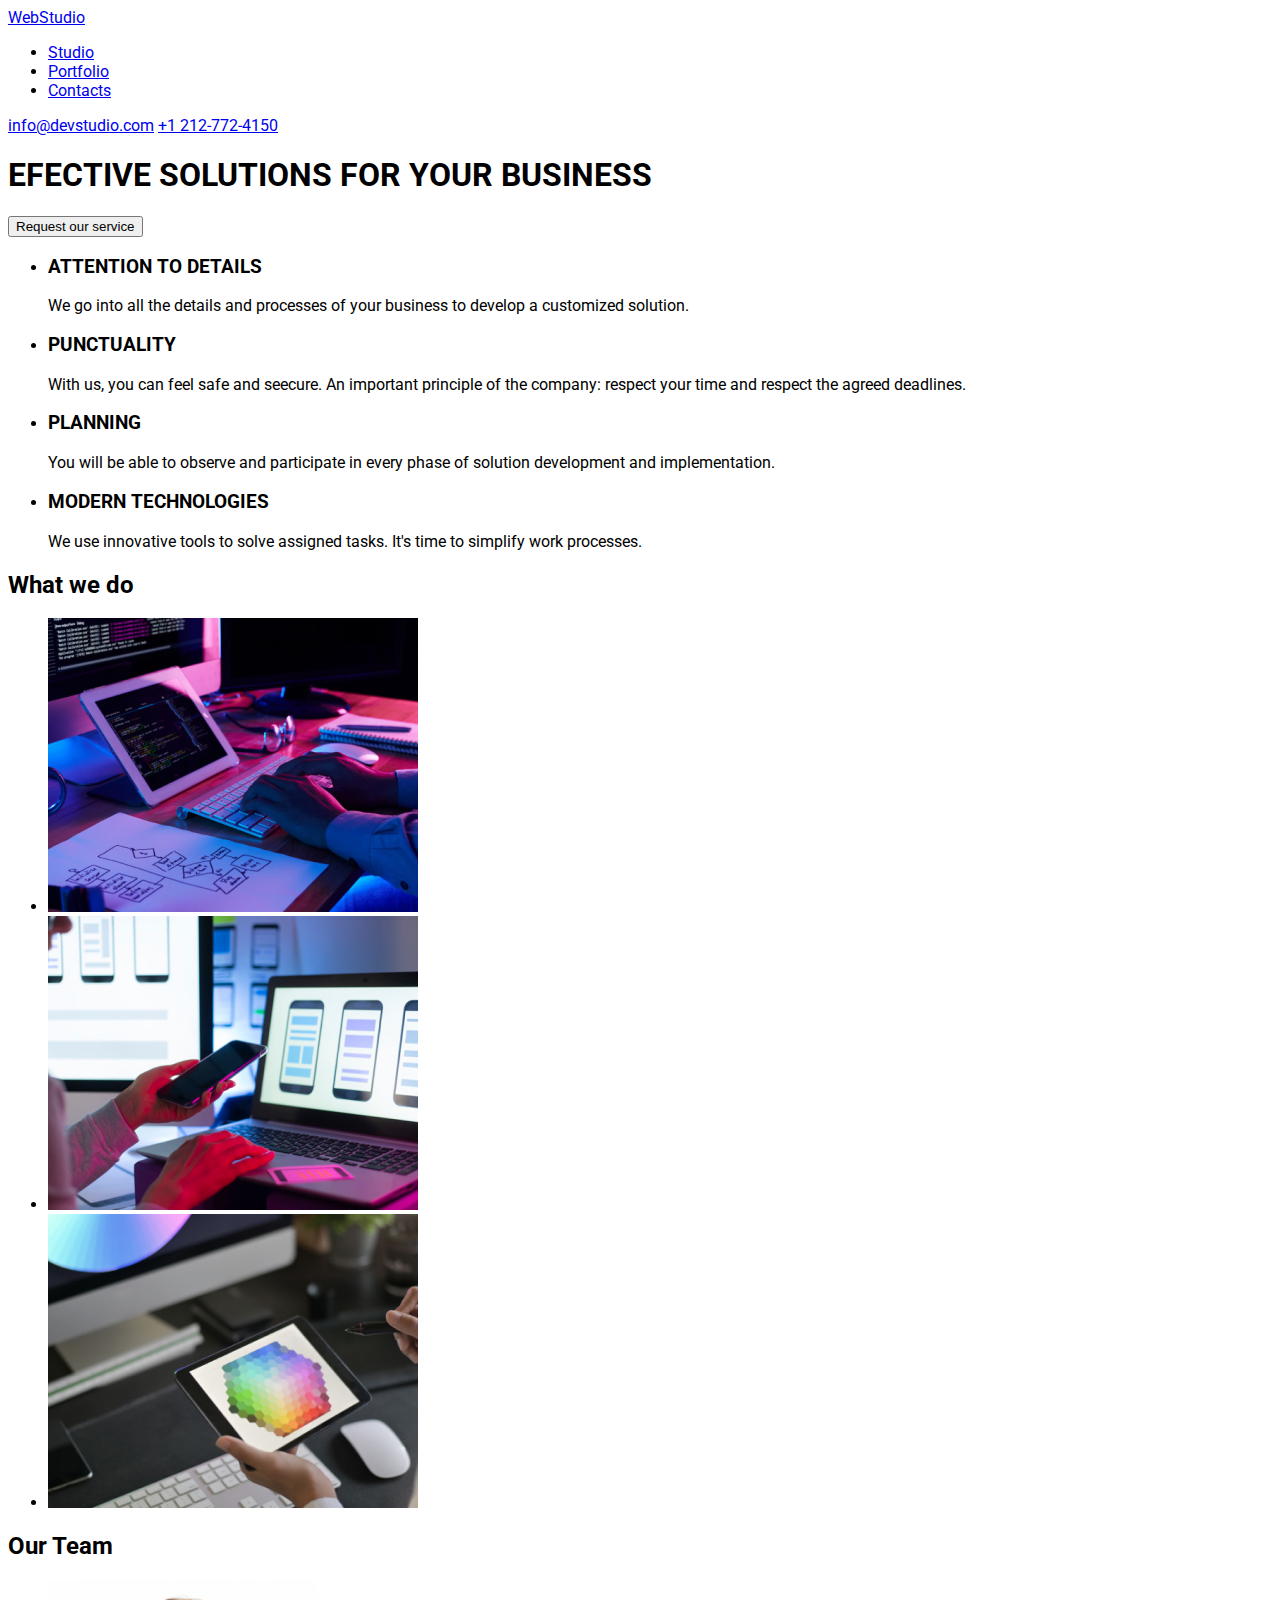
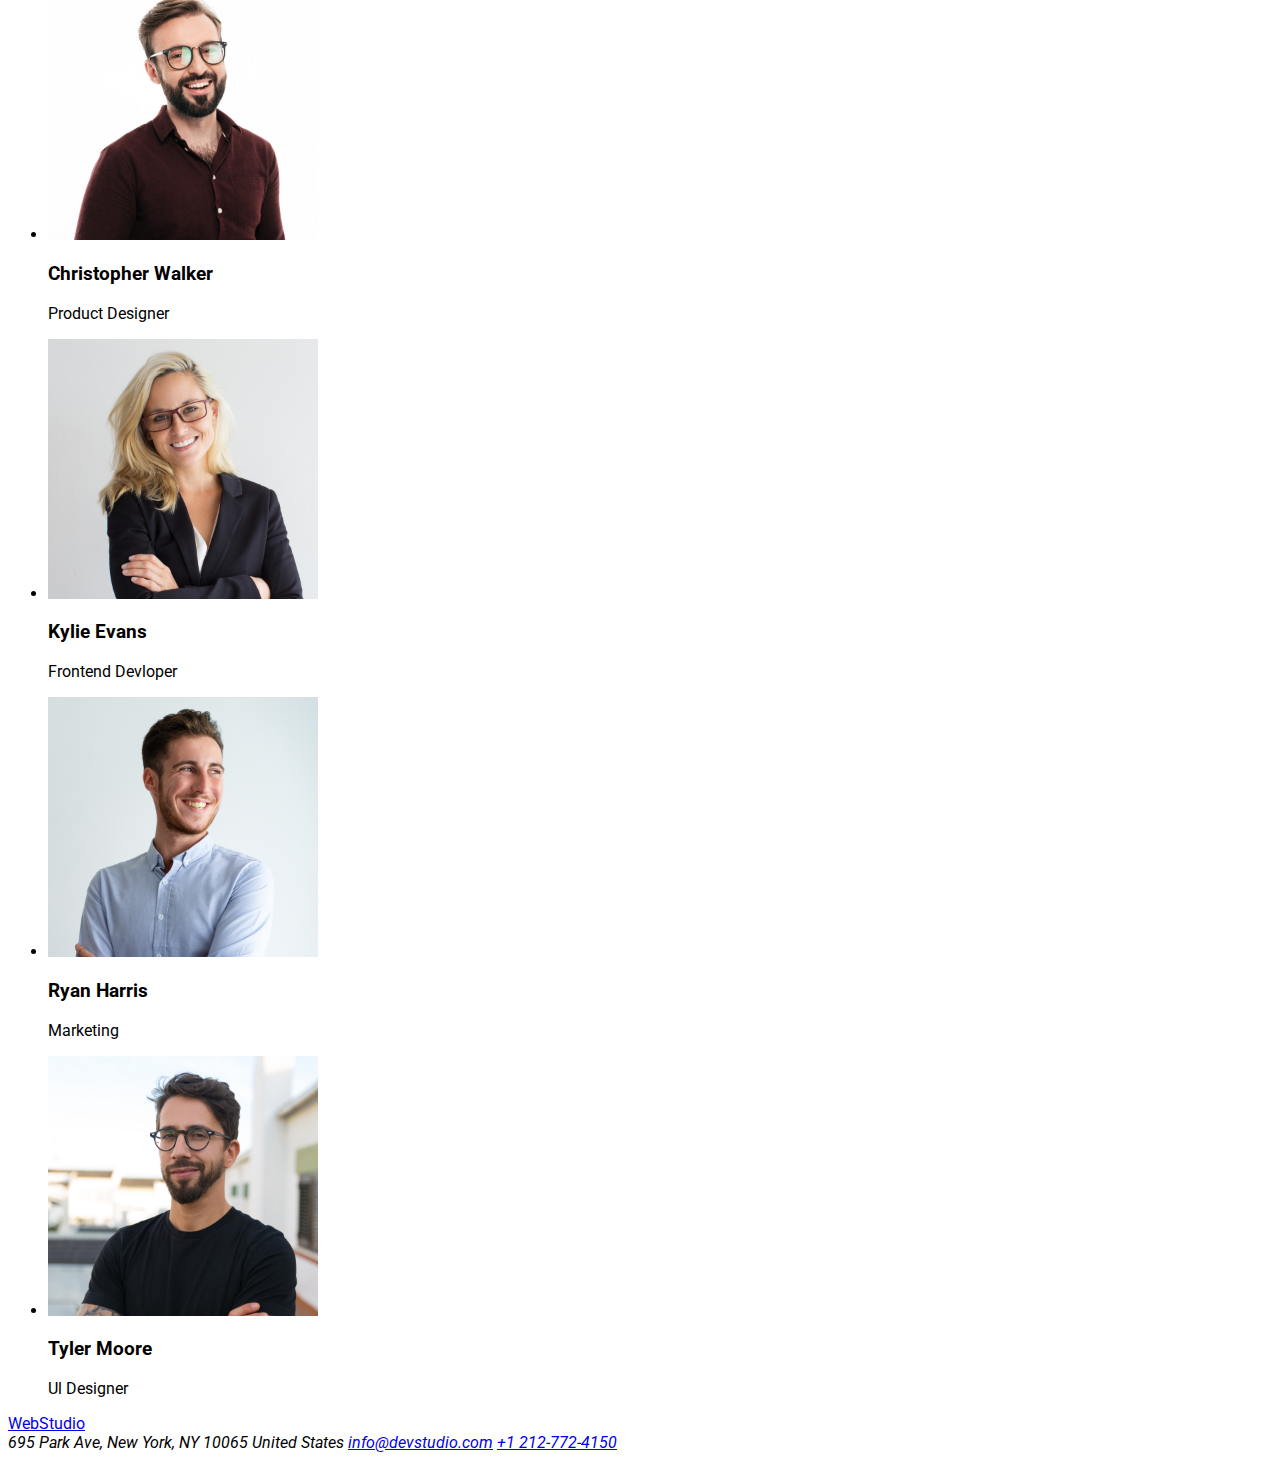
<file: index.html>
<!DOCTYPE html>
<html lang="en">
  <head>
    <meta charset="UTF-8" />
    <meta http-equiv="X-UA-Compatible" content="IE=edge" />
    <meta name="viewport" content="width=>, initial-scale=1.0" />
    <title>WebStudio</title>
    <link rel="preconnect" href="https://fonts.googleapis.com" />
    <link rel="preconnect" href="https://fonts.gstatic.com" crossorigin />
    <link
      href="https://fonts.googleapis.com/css2?family=Raleway:wght@700&family=Roboto:wght@400;500;700;900&display=swap"
      rel="stylesheet"
    />
    <style>
      body {
        font-family: "Roboto", sans-serif;
      }
    </style>
  </head>
  <body>
    <header>
      <a href="./index.html">WebStudio</a>
      <nav>
        <ul>
          <li><a href="#">Studio</a></li>
          <li><a href="./portfolio.html">Portfolio</a></li>
          <li><a href="#">Contacts</a></li>
        </ul>
      </nav>
      <a href="mailto:info@defstudio.com">info@devstudio.com</a>
      <a href="tel:+48111111111">+1 212-772-4150</a>
    </header>
    <main>
      <section>
        <h1>EFECTIVE SOLUTIONS FOR YOUR BUSINESS</h1>
        <button type="button">Request our service</button>
      </section>
      <section>
        <ul>
          <li>
            <h3>ATTENTION TO DETAILS</h3>
            <p>
              We go into all the details and processes of your business to
              develop a customized solution.
            </p>
          </li>
          <li>
            <h3>PUNCTUALITY</h3>
            <p>
              With us, you can feel safe and seecure. An important principle of
              the company: respect your time and respect the agreed deadlines.
            </p>
          </li>
          <li>
            <h3>PLANNING</h3>
            <p>
              You will be able to observe and participate in every phase of
              solution development and implementation.
            </p>
          </li>
          <li>
            <h3>MODERN TECHNOLOGIES</h3>
            <p>
              We use innovative tools to solve assigned tasks. It's time to
              simplify work processes.
            </p>
          </li>
        </ul>
      </section>
      <section>
        <h2>What we do</h2>
        <ul>
          <li>
            <img
              src="./images/img2.jpg"
              alt="Programista piszący kod"
              width="370"
              height="294"
            />
          </li>
          <li>
            <img
              src="./images/img1.jpg"
              alt="Programistka tworząca stronę"
              width="370"
              height="294"
            />
          </li>
          <li>
            <img
              src="./images/img.jpg"
              alt="Programista tworzy style"
              width="370"
              height="294"
            />
          </li>
        </ul>
      </section>
      <section>
        <h2>Our Team</h2>
        <ul>
          <li>
            <img
              src="./images/img6.jpg"
              alt="John Doe"
              width="270"
              height="260"
            />
            <h3>Christopher Walker</h3>
            <p class="our-team-card-proffesion">Product Designer</p>
          </li>
          <li>
            <img
              src="./images/img5.jpg"
              alt="John Doe"
              width="270"
              height="260"
            />
            <h3>Kylie Evans</h3>
            <p class="our-team-card-proffesion">Frontend Devloper</p>
          </li>
          <li>
            <img
              src="./images/img4.jpg"
              alt="John Doe"
              width="270"
              height="260"
            />
            <h3>Ryan Harris</h3>
            <p class="our-team-card-proffesion">Marketing</p>
          </li>
          <li>
            <img
              src="./images/img3.jpg"
              alt="John Doe"
              width="270"
              height="260"
            />
            <h3>Tyler Moore</h3>
            <p class="our-team-card-proffesion">Ul Designer</p>
          </li>
        </ul>
      </section>
    </main>
    <footer>
      <a href="./index.html">WebStudio</a>
      <address>
        695 Park Ave, New York, NY 10065 United States
        <a href="mailto:info@devstudio.com">info@devstudio.com</a>
        <a href="tel:+48111111111">+1 212-772-4150</a>
      </address>
    </footer>
  </body>
</html>
</file>
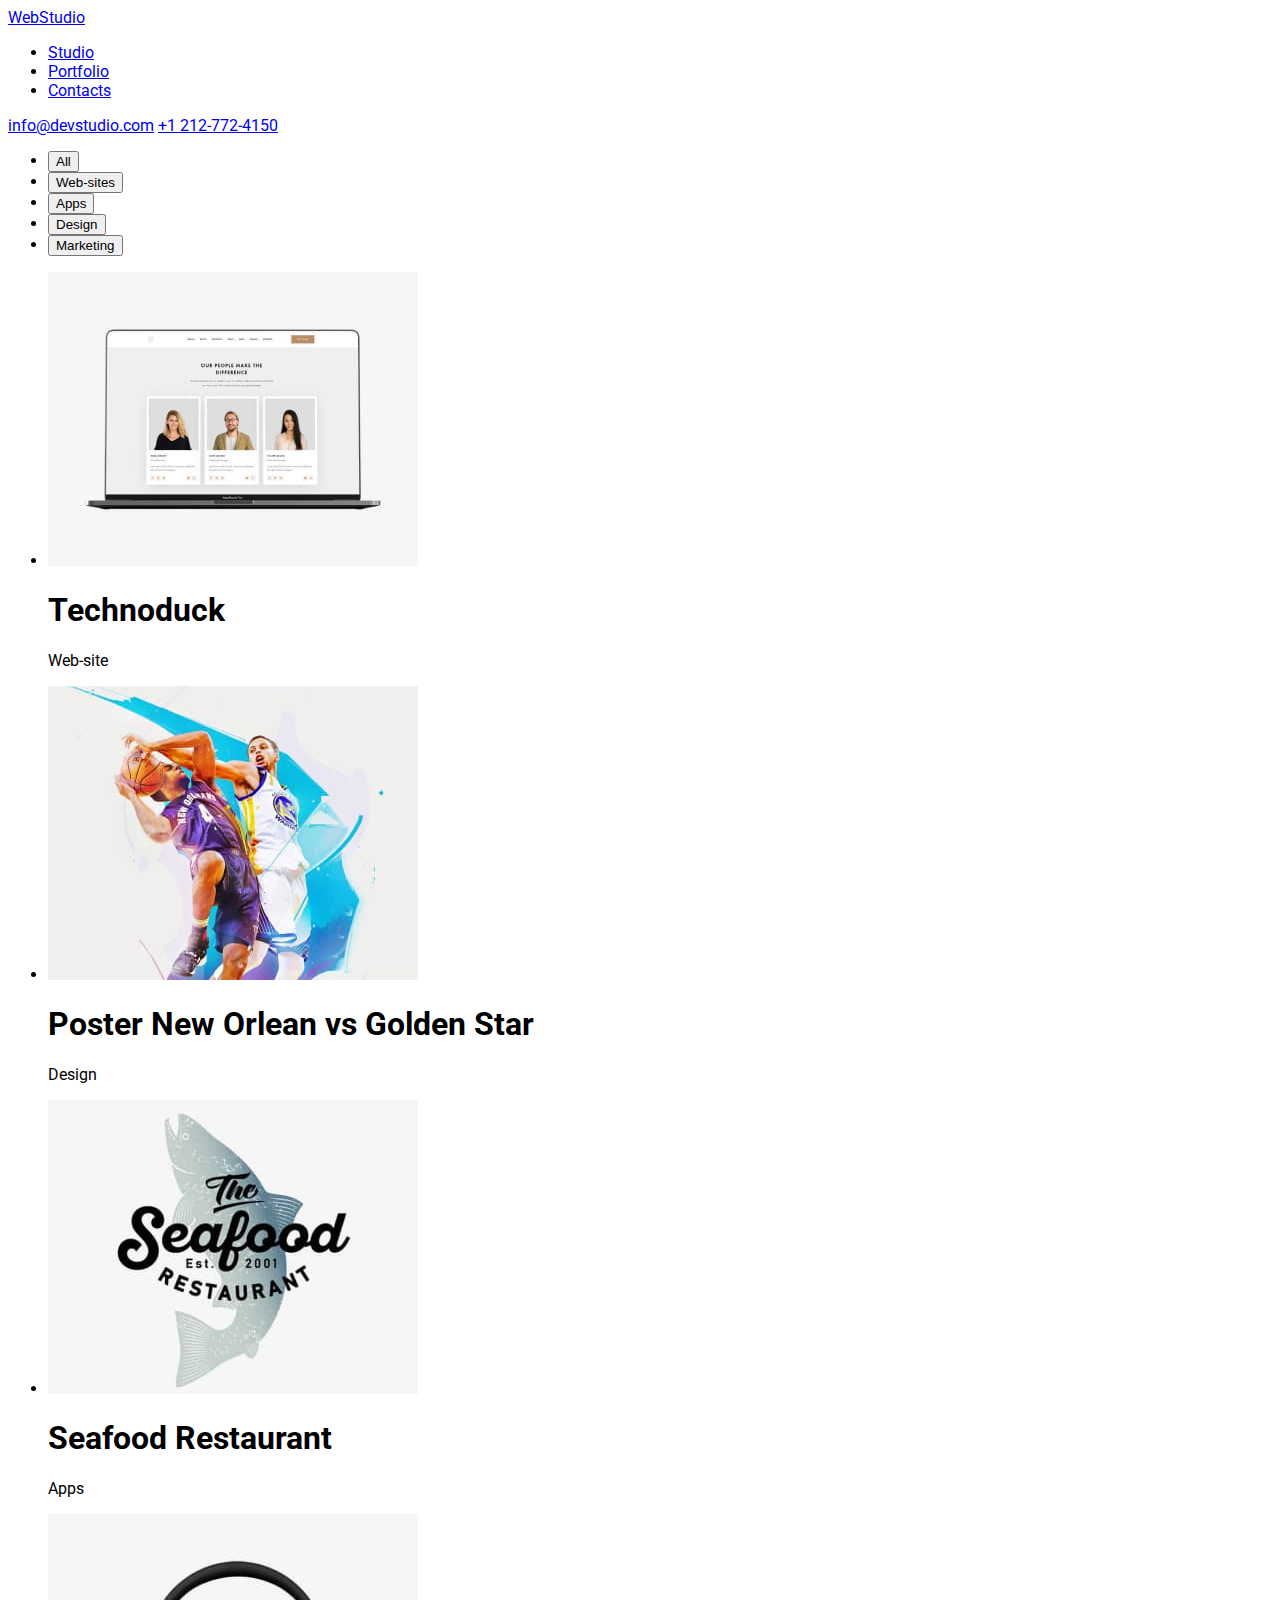
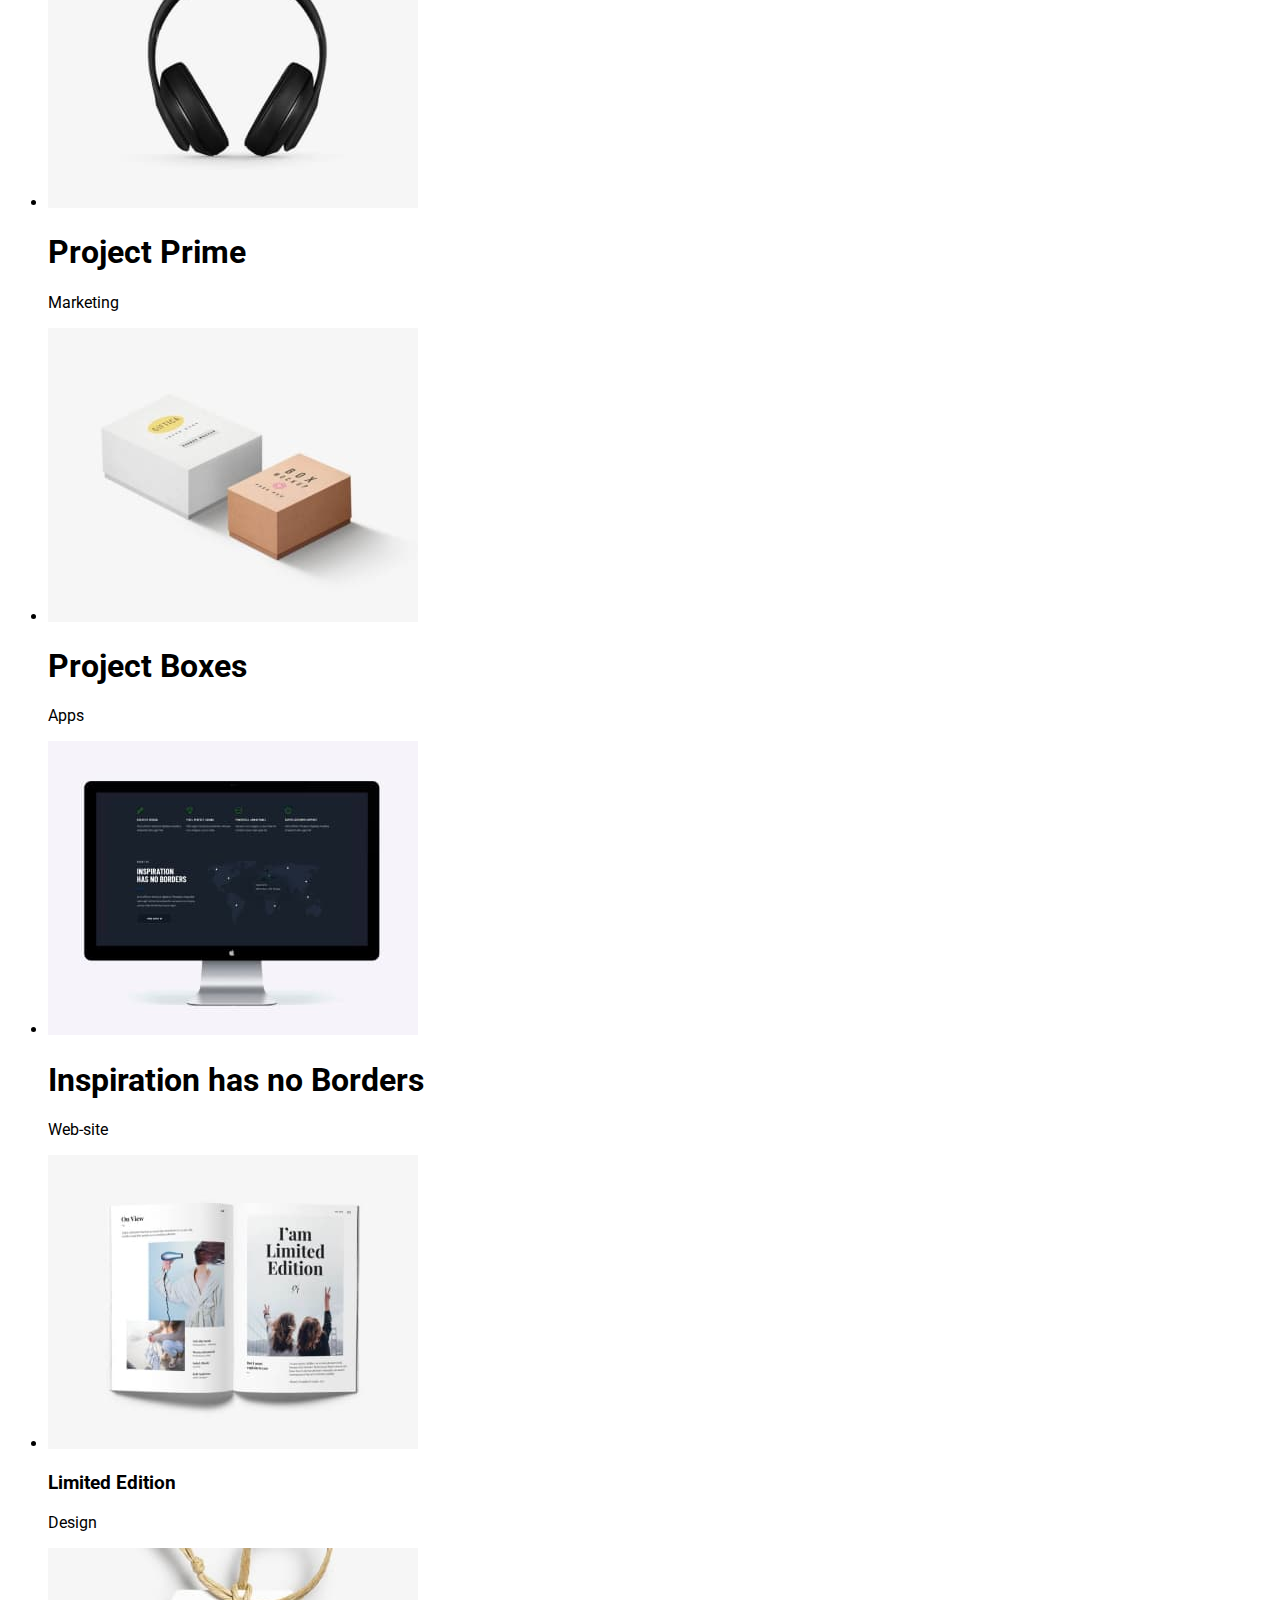
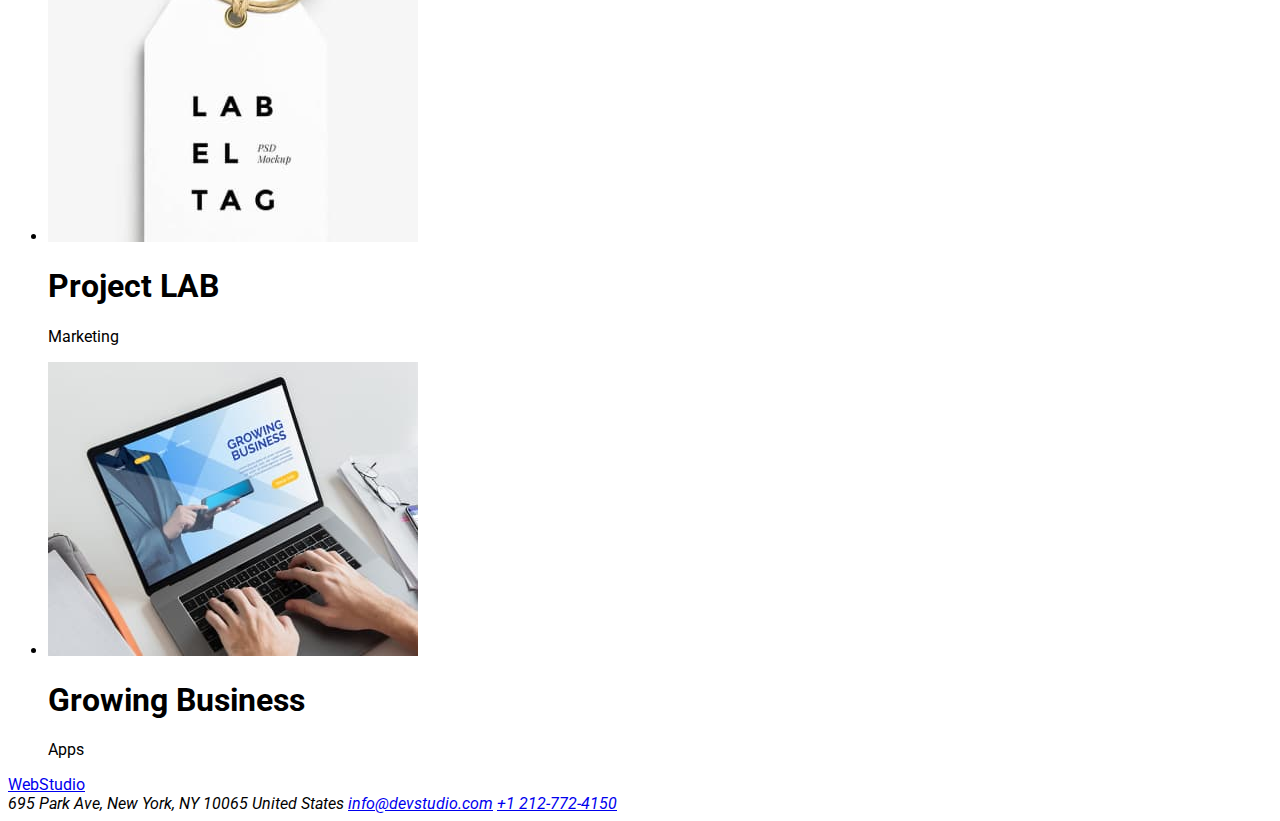
<file: portfolio.html>
<!DOCTYPE html>
<html lang="en">
  <head>
    <meta charset="UTF-8" />
    <meta http-equiv="X-UA-Compatible" content="IE=edge" />
    <meta name="viewport" content="width=>, initial-scale=1.0" />
    <title>PORTFOLIO</title>
    <link rel="preconnect" href="https://fonts.googleapis.com" />
    <link rel="preconnect" href="https://fonts.gstatic.com" crossorigin />
    <link
      href="https://fonts.googleapis.com/css2?family=Raleway:wght@700&family=Roboto:wght@400;500;700;900&display=swap"
      rel="stylesheet"
    />
    <style>
      body {
        font-family: "Roboto", sans-serif;
      }
    </style>
  </head>
  <body>
    <header>
      <a href="./index.html">WebStudio</a>
      <nav>
        <ul>
          <li><a href="#">Studio</a></li>
          <li><a href="./portfolio.html">Portfolio</a></li>
          <li><a href="#">Contacts</a></li>
        </ul>
      </nav>

      <a href="mailto:info@defstudio.com">info@devstudio.com</a>
      <a href="tel:+48111111111">+1 212-772-4150</a>
    </header>
    <nav>
      <ul>
        <li>
          <button type="button">All</button>
        </li>
        <li>
          <button type="button">Web-sites</button>
        </li>
        <li>
          <button type="button">Apps</button>
        </li>
        <li>
          <button type="button">Design</button>
        </li>
        <li>
          <button type="button">Marketing</button>
        </li>
      </ul>
    </nav>
    <section>
      <ul>
        <li>
          <img
            src="./images/porfolio1.jpg"
            alt="Technoduck"
            width="370"
            height="294"
          />
          <h1>Technoduck</h1>
          <p class="our-team-card-proffesion">Web-site</p>
        </li>

        <li>
          <img
            src="./images/porfolio2.jpg"
            alt="Poster New Orlean vs Golden Star"
            width="370"
            height="294"
          />
          <h1>Poster New Orlean vs Golden Star</h1>
          <p class="our-team-card-proffesion">Design</p>
        </li>

        <li>
          <img
            src="./images/porfolio3.jpg"
            alt="Seafood Restaurant"
            width="370"
            height="294"
          />
          <h1>Seafood Restaurant</h1>
          <p class="our-team-card-proffesion">Apps</p>
        </li>
        <li>
          <img
            src="./images/porfolio4.jpg"
            alt="Project Prime"
            width="370"
            height="294"
          />
          <h1>Project Prime</h1>
          <p class="our-team-card-proffesion">Marketing</p>
        </li>
        <li>
          <img
            src="./images/porfolio5.jpg"
            alt="Project Boxes"
            width="370"
            height="294"
          />
          <h1>Project Boxes</h1>
          <p class="our-team-card-proffesion">Apps</p>
        </li>
        <li>
          <img
            src="./images/porfolio6.jpg"
            alt="Inspiration has no Borders"
            width="370"
            height="294"
          />
          <h1>Inspiration has no Borders</h1>
          <p class="our-team-card-proffesion">Web-site</p>
        </li>
        <li>
          <img
            src="./images/porfolio7.jpg"
            alt="Limited Edition"
            width="370"
            height="294"
          />
          <h3>Limited Edition</h3>
          <p class="our-team-card-proffesion">Design</p>
        </li>
        <li>
          <img
            src="./images/porfolio8.jpg"
            alt="Project LAB"
            width="370"
            height="294"
          />
          <h1>Project LAB</h1>
          <p class="our-team-card-proffesion">Marketing</p>
        </li>
        <li>
          <img
            src="./images/porfolio9.jpg"
            alt="Growing Business"
            width="370"
            height="294"
          />
          <h1>Growing Business</h1>
          <p class="our-team-card-proffesion">Apps</p>
        </li>
      </ul>
    </section>
    <main></main>

    <footer>
      <a href="./index.html">WebStudio</a>
      <address>
        695 Park Ave, New York, NY 10065 United States
        <a href="mailto:info@devstudio.com">info@devstudio.com</a>
        <a href="tel:+48111111111">+1 212-772-4150</a>
      </address>
    </footer>
  </body>
</html>
</file>
